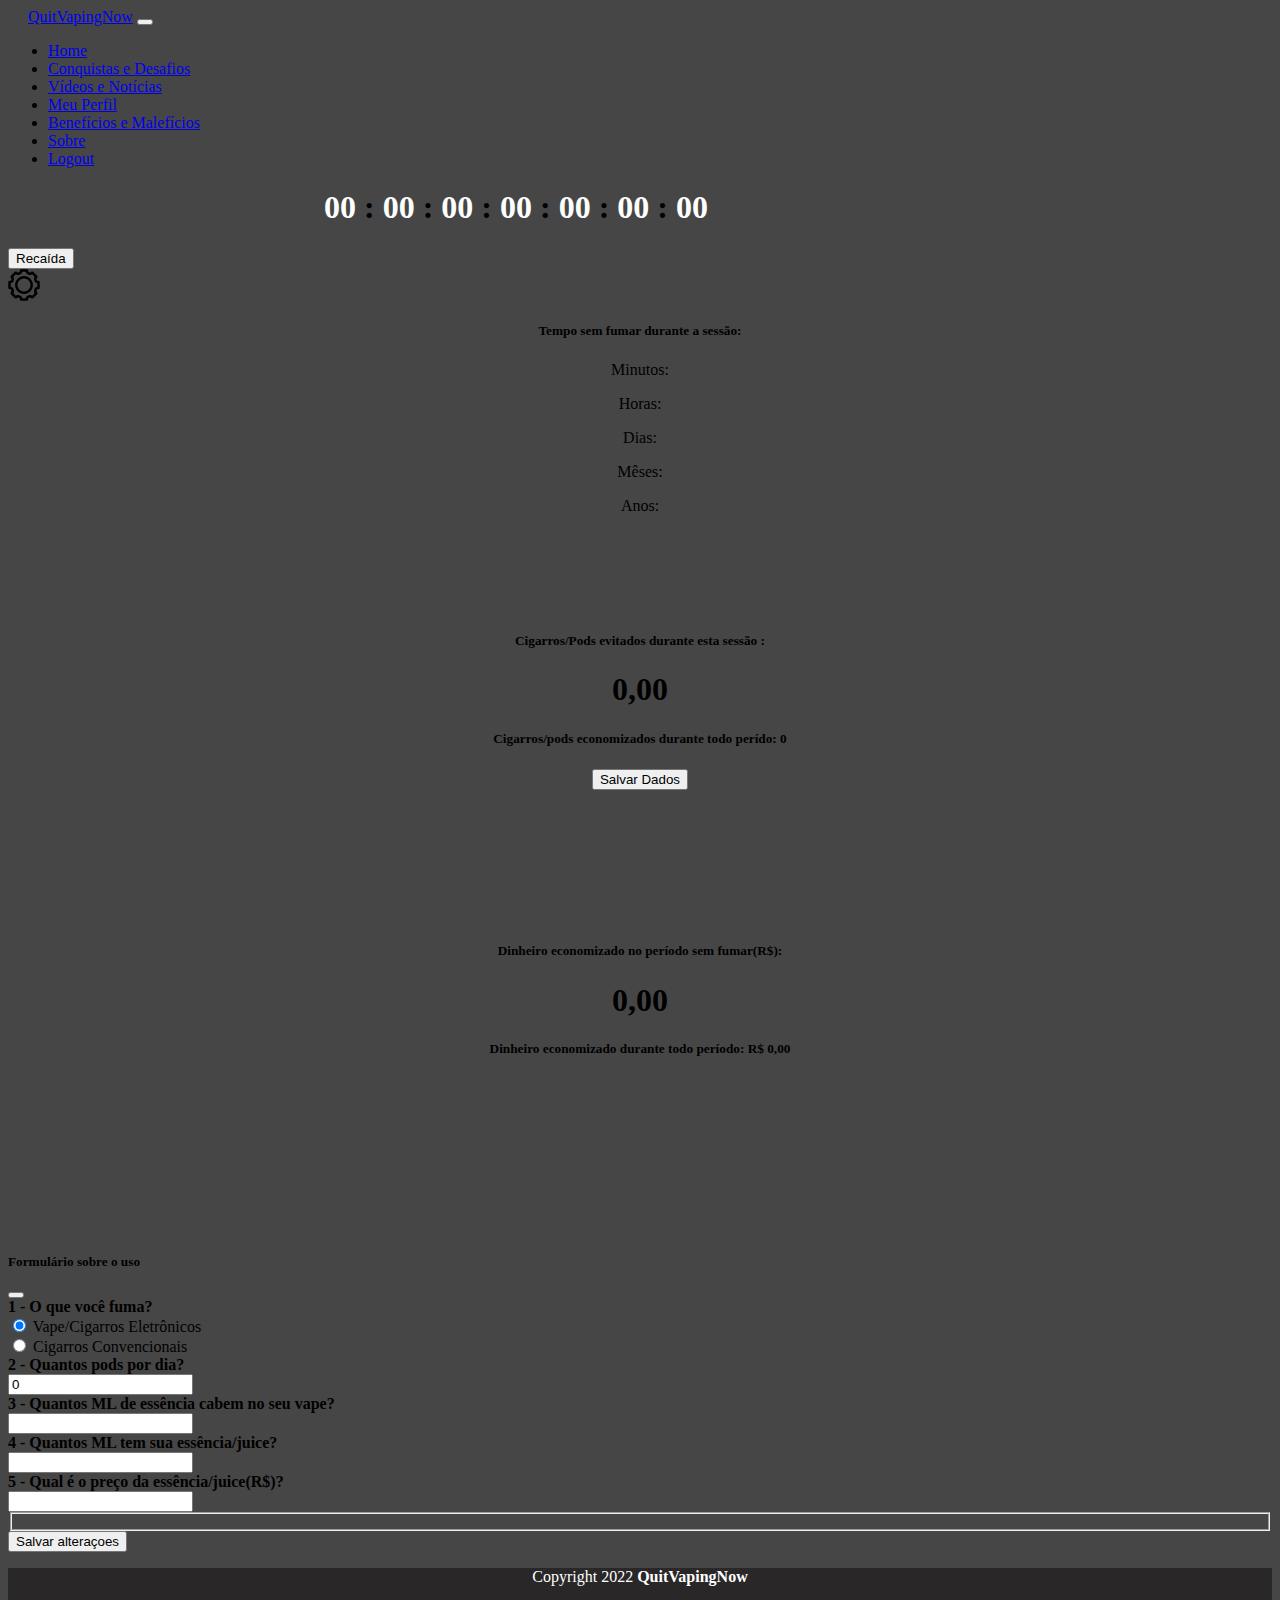
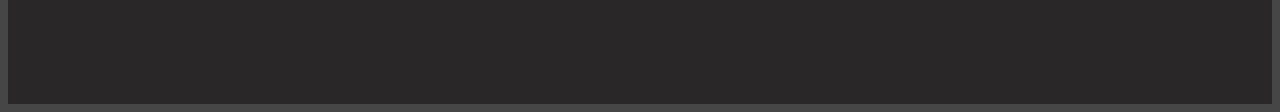
<file: codigo/Home_Conquistas/home.html>
<html lang="en">
    <head>
        <meta charset="utf-8">
        <meta name="viewport" content="width=device-width, initial-scale=1">
        <link href="https://cdn.jsdelivr.net/npm/bootstrap@5.1.3/dist/css/bootstrap.min.css" rel="stylesheet"
          integrity="sha384-1BmE4kWBq78iYhFldvKuhfTAU6auU8tT94WrHftjDbrCEXSU1oBoqyl2QvZ6jIW3" crossorigin="anonymous">
          <link href="https://cdn.jsdelivr.net/npm/bootstrap@5.2.0-beta1/dist/css/bootstrap.min.css" rel="stylesheet" integrity="sha384-0evHe/X+R7YkIZDRvuzKMRqM+OrBnVFBL6DOitfPri4tjfHxaWutUpFmBp4vmVor" crossorigin="anonymous">
        <link rel="stylesheet" href="home.css">
        <title>Home</title>
        <script src="home.js"></script>
      </head>
      <body>
          <header>
            <div class="row">
              <nav class="nav navbar navbar-expand-lg navbar-dark bg-dark">
                <a class="navbar-brand" href="#">QuitVapingNow</a>
                <button class="navbar-toggler" type="button" data-toggle="collapse" data-target="#navbarTogglerDemo02" aria-controls="navbarTogglerDemo02" aria-expanded="false" aria-label="Toggle navigation">
                  <span class="navbar-toggler-icon"></span>
                </button>
          
                <div class="collapse navbar-collapse" id="navbarTogglerDemo02">
                  <ul class="navbar-nav">
                    <li class="nav-item">
                      <a class="nav-link " aria-current="page" href="/Home_Conquistas/home.html">Home</a>
                    </li>
                    <li class="nav-item">
                      <a class="nav-link" href="/Home_Conquistas/conquistaEDesafios.html">Conquistas e Desafios</a>
                    </li>
                    <li class="nav-item">
                      <a class="nav-link" href="/Sobre_VideosNoticias/pesquisa.html">Vídeos e Notícias</a>
                    </li>
                    <li class="nav-item">
                      <a class="nav-link" href="/Perfil/index.html">Meu Perfil</a>
                    </li>
                    <li class="nav-item">
                      <a class="nav-link" href="/Beneficios_maleficios/pesquisa.html">Benefícios e Malefícios</a>
                    </li>
                    <li class="nav-item">
                      <a class="nav-link" href="/Sobre_VideosNoticias/index.html">Sobre</a>
                    </li>
                    <li class="nav-item">
                      <a class="nav-link" href="/Index.html">Logout</a>
                    </li>
                  </ul>
                </div>
               
              </nav>
              
                
              </nav>
          </div>
            
          </header>
          <div class="row">
                    <div class="col-6" id="timer">
                        <h1>
                            <span id="year">00</span> :
                            <span id="month">00</span> :
                            <span id="day">00</span> :
                            <span id="hour">00</span> :
                            <span id="min">00</span> :
                            <span id="sec">00</span> :
                            <span id="milisec">00</span> 
                        </h1>
                    </div>
                    <div class="col-8">
                        <button id="reset" onclick="reset()">Recaída</button>
                    </div>
                    <div class="col-1">
                      <img src="img/configuracacoes_icon.png" type="button" data-bs-toggle="modal" data-bs-target="#exampleModal" id="configuracoes">
                  </div>
                    
          </div>
          <div class="row">
              <div class="col-12 col-sm-12 col-md-12 col-lg-4">
                    <div class="card text-white bg-secondary mb-3">
                        <h5 class="card-header">Tempo sem fumar durante a sessão: </h5>
                        <div class="card-body">
                            <p class="card-text" id="minutosSemfumar">Minutos: </p>
                            <p class="card-text" id="horasSemfumar">Horas: </p>
                            <p class="card-text" id="diasSemfumar">Dias: </p>
                            <p class="card-text" id="mesesSemfumar">Mêses: </p>
                            <p class="card-text" id="anosSemfumar">Anos: </p>
                        </div>
                    </div>
              </div>
              <div class="col-12 col-sm-12 col-md-12 col-lg-4">
                <div class="card text-white bg-secondary mb-3">
                    <h5 class="card-header">Cigarros/Pods evitados durante esta sessão : </h5>
                    <div class="card-body">
                        <h1 style="text-align: center ;" id="cardCigarrosEvitados">0,00</h1>
                        <p><h5 id="cigarrosEvitadosSempre">Cigarros/pods economizados durante todo perído: 0</h5></p>
                        <button class="btn btn-lg btn-success" type="submit" id="salvar3"><i class="glyphicon glyphicon-ok-sign"></i> Salvar Dados </button>
                    </div>
                </div>
              </div>
              <div class="col-12 col-sm-12 col-md-12 col-lg-4">
                <div class="card text-white bg-secondary mb-3">
                    <h5 class="card-header">Dinheiro economizado no período sem fumar(R$): </h5>
                    <div class="card-body">
                      <h1 style="text-align: center ;" id="dinheiroEconomizadoPorMinuto">0,00</h1>
                      <p></p>
                      <p><h5 id="dinheiroEconomizadoSempre">Dinheiro economizado durante todo período: R$ 0,00</h5></p>
                    </div>
                </div>
              </div>
          </div>
          <div class="row">
                    <!-- Modal -->
                    <div class="modal fade" id="exampleModal" tabindex="-1" aria-labelledby="exampleModalLabel" aria-hidden="true">
                        <div class="modal-dialog">
                        <div class="modal-content">
                            <div class="modal-header">
                            <h5 class="modal-title" id="exampleModalLabel">Formulário sobre o uso</h5>
                            <button type="button" class="btn-close" data-bs-dismiss="modal" aria-label="Close"></button>
                            </div>
                            <div class="modal-body">
                                <form>
                                    <b>1 - O que você fuma? </b>
                                      <div class="col-sm-10">
                                        <div class="form-check">
                                          <input class="form-check-input" type="radio" name="gridRadios" id="vape" value="option1" checked>
                                          <label class="form-check-label" for="gridRadios1">
                                            Vape/Cigarros Eletrônicos
                                          </label>
                                        </div>
                                        <div class="form-check">
                                          <input class="form-check-input" type="radio" name="gridRadios" id="cigarro" value="option2">
                                          <label class="form-check-label" for="gridRadios2">
                                            Cigarros Convencionais
                                          </label>
                                        </div>
                                      </div>
                                    <div class="row mb-3">
                                      <b id="pergunta2">2 - Quantos pods por dia?</b>
                                      <div class="col-sm-2">
                                        <input type="number" class="form-control" id="resposta2" min="0" value="0">
                                      </div>
                                    </div>
                                    <div class="row mb-3">
                                        <b id="pergunta3">3 - Quantos ML de essência cabem no seu vape?</b>
                                      <div class="col-sm-3">
                                        <input type="number" class="form-control" step="1" min="0" id="resposta3" >
                                      </div>
                                      <div class="row mb-3">
                                        <b id="pergunta4">4 - Quantos ML tem sua essência/juice?</b>
                                      <div class="col-sm-3">
                                        <input type="number" class="form-control" step="1" min="0" id="resposta4" >
                                      </div>
                                      <div class="row mb-3">
                                        <b id="pergunta5">5 - Qual é o preço da essência/juice(R$)?</b>
                                      <div class="col-sm-3">
                                        <input type="number" class="form-control" step="any" min="0" id="resposta5">
                                      </div>
                                      
                                    </div>
                                    <fieldset class="row mb-3">
                                      
                                    </fieldset>

                                  </form>
                            </div>
                            <div class="modal-footer">
                            <button type="button" class="btn btn-primary" data-bs-dismiss="modal" id="salvaAltracoes">Salvar alteraçoes</button>
                            </div>
                        </div>
                        </div>
                    </div>
          </div>
        </div>
        <footer >
        
          <div class="row">
            <div class="col-12" id="footer">
                Copyright 2022 <b>QuitVapingNow</b>  
            </div>
        </div>
  
  
        </footer>
      
      
      
      
      
      
        <script src="https://cdn.jsdelivr.net/npm/bootstrap@5.1.3/dist/js/bootstrap.bundle.min.js"
          integrity="sha384-ka7Sk0Gln4gmtz2MlQnikT1wXgYsOg+OMhuP+IlRH9sENBO0LRn5q+8nbTov4+1p"
          crossorigin="anonymous"></script>
        <script src="https://cdn.jsdelivr.net/npm/@popperjs/core@2.10.2/dist/umd/popper.min.js"
          integrity="sha384-7+zCNj/IqJ95wo16oMtfsKbZ9ccEh31eOz1HGyDuCQ6wgnyJNSYdrPa03rtR1zdB"
          crossorigin="anonymous"></script>
        <script src="https://cdn.jsdelivr.net/npm/bootstrap@5.1.3/dist/js/bootstrap.min.js"
          integrity="sha384-QJHtvGhmr9XOIpI6YVutG+2QOK9T+ZnN4kzFN1RtK3zEFEIsxhlmWl5/YESvpZ13"
          crossorigin="anonymous"></script>
        <script src="home.js"></script>
        <script src="https://cdn.jsdelivr.net/npm/bootstrap@5.1.3/dist/js/bootstrap.bundle.min.js" integrity="sha384-ka7Sk0Gln4gmtz2MlQnikT1wXgYsOg+OMhuP+IlRH9sENBO0LRn5q+8nbTov4+1p" crossorigin="anonymous"></script>
    <script src="https://cdn.jsdelivr.net/npm/@popperjs/core@2.10.2/dist/umd/popper.min.js" integrity="sha384-7+zCNj/IqJ95wo16oMtfsKbZ9ccEh31eOz1HGyDuCQ6wgnyJNSYdrPa03rtR1zdB" crossorigin="anonymous"></script>
    <script src="https://code.jquery.com/jquery-3.4.1.slim.min.js" integrity="sha384-J6qa4849blE2+poT4WnyKhv5vZF5SrPo0iEjwBvKU7imGFAV0wwj1yYfoRSJoZ+n" crossorigin="anonymous"></script>
    <script src="https://cdn.jsdelivr.net/npm/popper.js@1.16.0/dist/umd/popper.min.js" integrity="sha384-Q6E9RHvbIyZFJoft+2mJbHaEWldlvI9IOYy5n3zV9zzTtmI3UksdQRVvoxMfooAo" crossorigin="anonymous"></script>
    <script src="https://cdn.jsdelivr.net/npm/bootstrap@5.1.3/dist/js/bootstrap.bundle.min.js" integrity="sha384-ka7Sk0Gln4gmtz2MlQnikT1wXgYsOg+OMhuP+IlRH9sENBO0LRn5q+8nbTov4+1p" crossorigin="anonymous"></script>
    <script src="https://stackpath.bootstrapcdn.com/bootstrap/4.4.1/js/bootstrap.min.js" integrity="sha384-wfSDF2E50Y2D1uUdj0O3uMBJnjuUD4Ih7YwaYd1iqfktj0Uod8GCExl3Og8ifwB6" crossorigin="anonymous"></script>
    <script src="https://cdn.jsdelivr.net/npm/bootstrap@5.1.3/dist/js/bootstrap.min.js" integrity="sha384-QJHtvGhmr9XOIpI6YVutG+2QOK9T+ZnN4kzFN1RtK3zEFEIsxhlmWl5/YESvpZ13" crossorigin="anonymous"></script>
      </body>
</html>
</file>
<file: codigo/Home_Conquistas/home.css>
.timer{
    display: flex;
    flex-wrap: wrap;
    justify-content: space-between;
}
#timer{
    margin-left: 25%;
}
.container{
    background-color: gray;
}
nav.navbar.navbar-expand-lg.navbar-light.bg-light{
    background-color: rgb(80, 80, 80)!important;
}
.card{
    text-align: center;
    min-height: 18rem;
    margin-top: 10px;

}
span{
    color: white;
}
a.navbar-brand{
    margin-left: 20px!important;
}
body{
    background-color: rgb(71, 70, 70)!important;
}
footer{
    color: white;
    text-align: center;
}
#footer{
    padding: 0 0 0 0!important;
    background-color: rgb(41, 39, 40);
    height: 8.5rem!important;
}
main{
    margin-bottom: 8rem!important;
}
</file>
